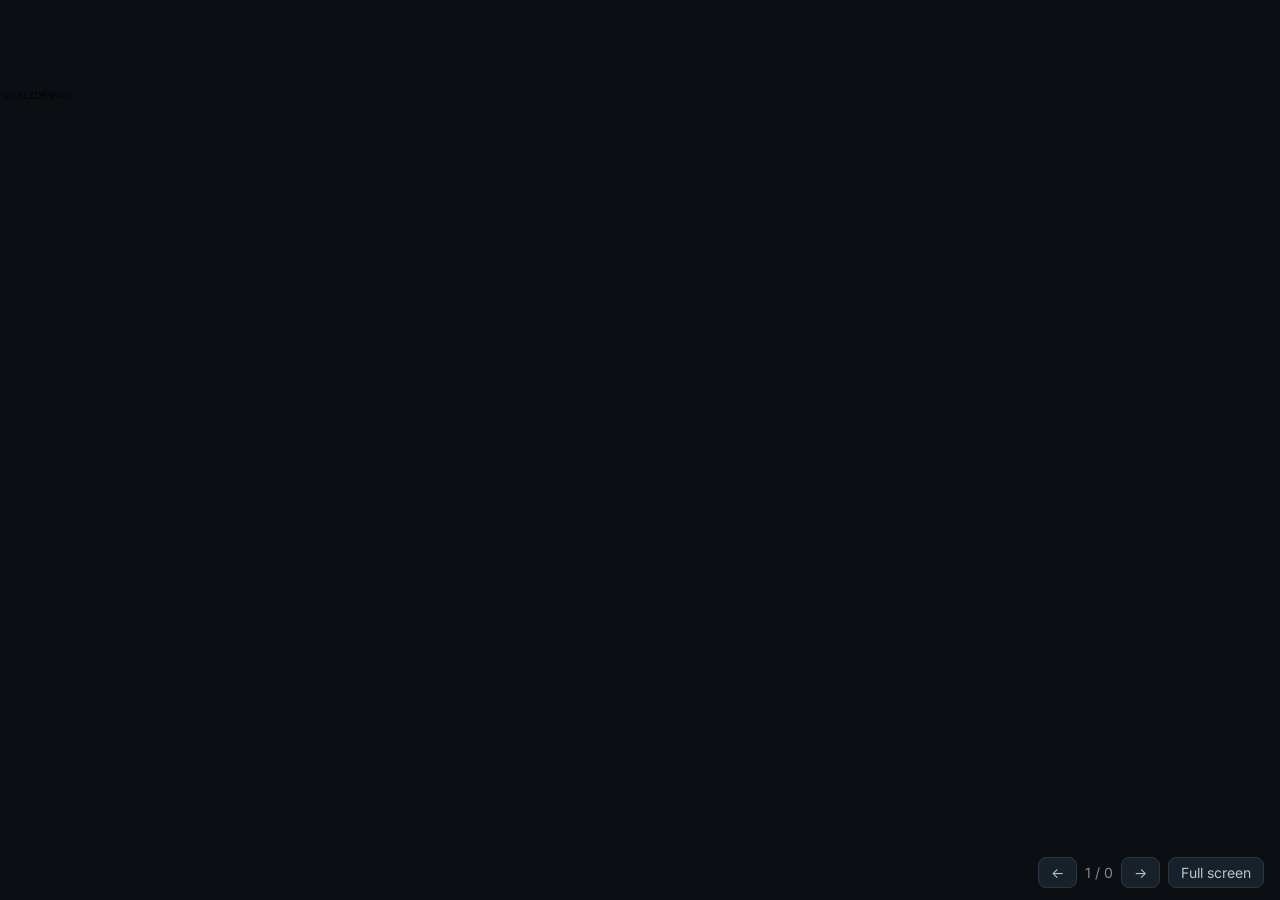
<file: template.html>
<!DOCTYPE html>
<html lang="en">
<head>
<meta charset="utf-8">
<meta name="viewport" content="width=device-width, initial-scale=1">
<title>Git &amp; GitHub: A Safety Net for Collaborative Work</title>
<link rel="icon" type="image/svg+xml" href="data:image/svg+xml,%3Csvg xmlns='http://www.w3.org/2000/svg' viewBox='0 0 16 16'%3E%3Cstyle%3Epath%7Bfill:%23181717%7D@media (prefers-color-scheme:dark)%7Bpath%7Bfill:%23fff%7D%7D%3C/style%3E%3Cpath d='M8 0C3.58 0 0 3.58 0 8c0 3.54 2.29 6.53 5.47 7.59.4.07.55-.17.55-.38 0-.19-.01-.82-.01-1.49-2.01.37-2.53-.49-2.69-.94-.09-.23-.48-.94-.82-1.13-.28-.15-.68-.52-.01-.53.63-.01 1.08.58 1.23.82.72 1.21 1.87.87 2.33.66.07-.52.28-.87.51-1.07-1.78-.2-3.64-.89-3.64-3.95 0-.87.31-1.59.82-2.15-.08-.2-.36-1.02.08-2.12 0 0 .67-.21 2.2.82.64-.18 1.32-.27 2-.27.68 0 1.36.09 2 .27 1.53-1.04 2.2-.82 2.2-.82.44 1.1.16 1.92.08 2.12.51.56.82 1.27.82 2.15 0 3.07-1.87 3.75-3.65 3.95.29.25.54.73.54 1.48 0 1.07-.01 1.93-.01 2.2 0 .21.15.46.55.38A8.01 8.01 0 0016 8c0-4.42-3.58-8-8-8z'/%3E%3C/svg%3E">
<meta name="description" content="A 30-minute introduction to Git and GitHub for technical and non-technical people.">
<link rel="preconnect" href="https://fonts.googleapis.com">
<link rel="stylesheet" href="https://fonts.googleapis.com/css2?family=Space+Grotesk:wght@400..700&family=Inter:wght@400;600&family=JetBrains+Mono:wght@400;600&display=swap">
<style>
html,body{margin:0;height:100%;background:#0B0F13;overflow:hidden}
#stage{position:fixed;inset:0;display:flex;align-items:center;justify-content:center}
#deck{position:relative;width:1920px;height:1080px;flex:none;transform-origin:center center;overflow:hidden}
h1,h2,h3,p,ul,ol,li,table{margin:0}
table{border-collapse:collapse}
th,td{text-align:left}
%%CSS%%
.flow{align-items:stretch}
.flow .arrow{align-self:center}
#deck>section{position:absolute;left:0;top:0;width:1920px;height:1080px;box-sizing:border-box;display:none}
#deck>section.active{display:flex;animation:fadein .35s ease both}
@keyframes fadein{from{opacity:0}to{opacity:1}}
#ui{position:fixed;right:16px;bottom:12px;display:flex;gap:8px;align-items:center;font:14px Inter,Arial,sans-serif;color:#7D8A99;z-index:5}
#ui button{background:#18202A;color:#B9C4D0;border:1px solid #2B3644;border-radius:8px;padding:6px 12px;font:inherit;cursor:pointer}
#ui button:hover{background:#222C38}
@media print{
 @page{size:1920px 1080px;margin:0}
 html,body{overflow:visible;height:auto;background:none}
 #stage{position:static;display:block}
 #deck{width:auto;height:auto;transform:none!important;overflow:visible}
 #deck>section{position:relative;display:flex!important;page-break-after:always;animation:none}
 #ui{display:none}
}
</style>
</head>
<body>
<div id="stage"><main id="deck" aria-label="Slides">
%%SLIDES%%
</main></div>
<div id="ui"><button id="ui-prev" aria-label="Previous slide">&larr;</button><span id="ui-count"></span><button id="ui-next" aria-label="Next slide">&rarr;</button><button id="ui-full" aria-label="Full screen">Full screen</button></div>
<script>
(function(){
  var deck=document.getElementById('deck'),slides=[].slice.call(deck.children),i=0,count=document.getElementById('ui-count');
  function fit(){var s=Math.min(innerWidth/1920,innerHeight/1080);deck.style.transform='scale('+s+')';deck.style.margin=((1080*s-1080)/2)+'px '+((1920*s-1920)/2)+'px';}
  function show(n){i=Math.max(0,Math.min(slides.length-1,n));slides.forEach(function(s,k){s.classList.toggle('active',k===i)});count.textContent=(i+1)+' / '+slides.length;history.replaceState(null,'','#'+(i+1));}
  function go(d){show(i+d)}
  addEventListener('resize',fit);fit();
  var h=parseInt(location.hash.slice(1),10);show(isNaN(h)?0:h-1);
  addEventListener('keydown',function(e){
    if(e.key==='ArrowRight'||e.key==='PageDown'||e.key===' '||e.key==='Enter'){e.preventDefault();go(1)}
    else if(e.key==='ArrowLeft'||e.key==='PageUp'||e.key==='Backspace'){e.preventDefault();go(-1)}
    else if(e.key==='Home')show(0);else if(e.key==='End')show(slides.length-1);
    else if(e.key==='f'||e.key==='F')toggleFull();
  });
  function toggleFull(){if(document.fullscreenElement)document.exitFullscreen();else document.documentElement.requestFullscreen&&document.documentElement.requestFullscreen()}
  document.getElementById('ui-prev').onclick=function(){go(-1)};
  document.getElementById('ui-next').onclick=function(){go(1)};
  document.getElementById('ui-full').onclick=toggleFull;
  var x0=null;addEventListener('touchstart',function(e){x0=e.touches[0].clientX});
  addEventListener('touchend',function(e){if(x0===null)return;var dx=e.changedTouches[0].clientX-x0;if(Math.abs(dx)>50)go(dx<0?1:-1);x0=null});
})();
</script>
</body>
</html>
</file>
